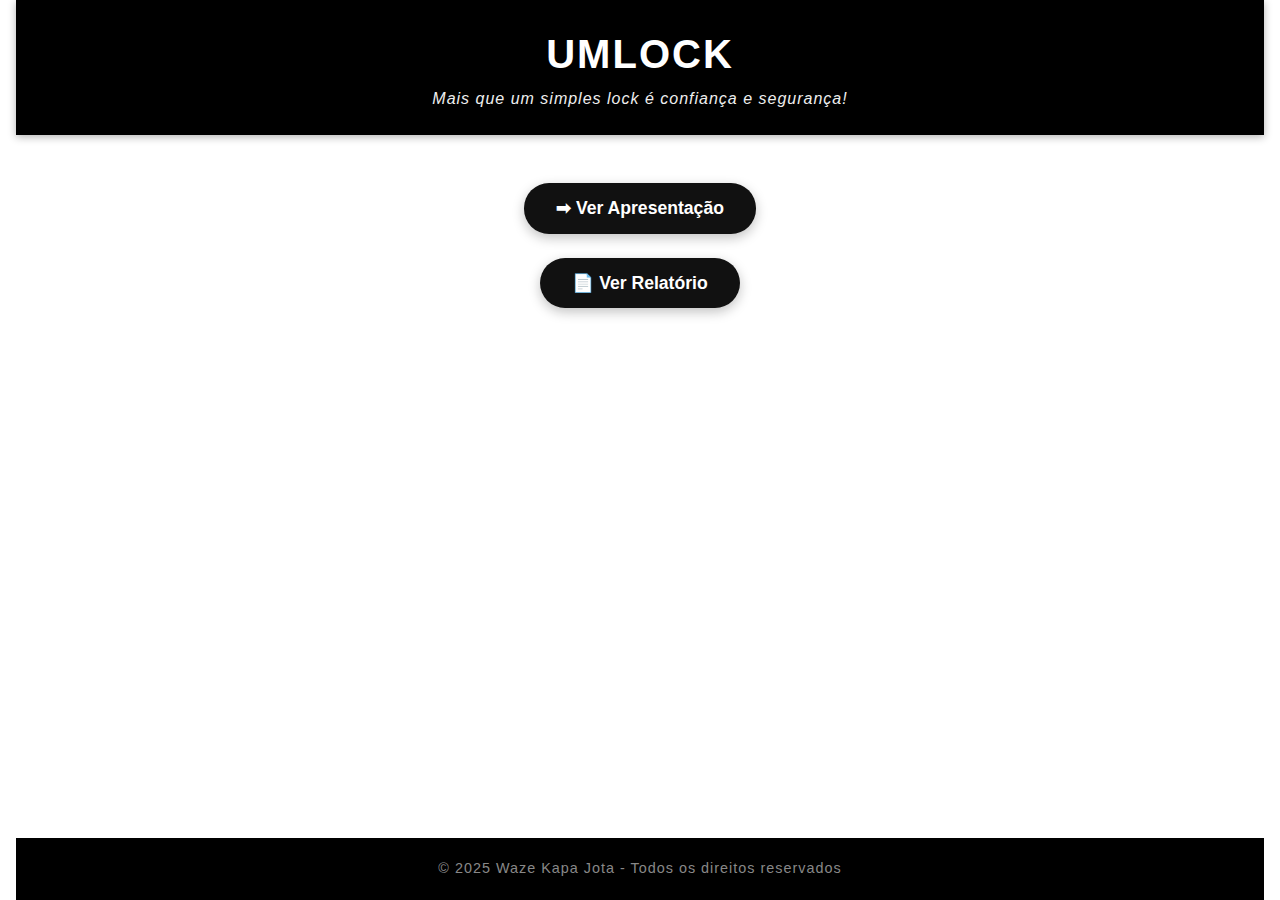
<file: index.html>
<!DOCTYPE html>
<html lang="pt">
<head>
  <meta charset="UTF-8" />
  <meta name="viewport" content="width=device-width, initial-scale=1" />
  <title>UMLOCK - Página Inicial</title>
  <link rel="stylesheet" href="styles.css" />
</head>
<body>
  <header>
    <h1>UMLOCK</h1>
    <p>Mais que um simples lock é confiança e segurança!</p>
  </header>

  <main style="text-align:center; margin-top: 3rem;">
    <a href="apresentacao.html" class="botao">➡ Ver Apresentação</a><br /><br />
    <a href="relatorio.html" class="botao">📄 Ver Relatório</a>
  </main>

  <footer>
    &copy; 2025 Waze Kapa Jota - Todos os direitos reservados
  </footer>
</body>
</html>
</file>
<file: styles.css>
/* Reset básico */
* {
  box-sizing: border-box;
  margin: 0;
  padding: 0;
}

body {
  font-family: 'Arial', 'Helvetica Neue', Helvetica, sans-serif;
  background-color: #fff;
  color: #111;
  line-height: 1.5;
  min-height: 100vh;
  display: flex;
  flex-direction: column;
  justify-content: space-between;
  padding: 0 1rem;
}

header {
  background: #000;
  padding: 1.5rem 2rem;
  text-align: center;
  box-shadow: 0 2px 8px rgb(0 0 0 / 0.3);
  position: sticky;
  top: 0;
  z-index: 10;
}

header h1 {
  color: #fff;
  font-weight: 900;
  font-size: 2.5rem;
  letter-spacing: 2px;
  margin-bottom: 0.2rem;
  font-family: 'Arial Black', 'Arial Bold', Arial, sans-serif;
}

header p {
  color: #eee;
  font-weight: 500;
  font-size: 1rem;
  font-style: italic;
  letter-spacing: 1px;
}

main {
  flex: 1;
  max-width: 900px;
  margin: 3rem auto 4rem;
  padding: 0 1rem;
}

.botao {
  display: inline-block;
  background-color: #111;
  color: #fff;
  padding: 0.75rem 2rem;
  font-weight: 700;
  font-size: 1.1rem;
  border-radius: 25px;
  text-decoration: none;
  transition: background-color 0.3s ease;
  box-shadow: 0 4px 12px rgb(17 17 17 / 0.25);
  user-select: none;
}

.botao:hover,
.botao:focus {
  background-color: #555;
  outline: none;
}

.intro p {
  font-size: 1.1rem;
  font-weight: 400;
  color: #222;
  max-width: 720px;
  margin: 0 auto 2rem;
  text-align: center;
}

#loginForm {
  background: #f5f5f5;
  padding: 2rem;
  max-width: 400px;
  margin: 2rem auto;
  border-radius: 12px;
  box-shadow: 0 10px 30px rgb(0 0 0 / 0.1);
}

#loginForm h2 {
  text-align: center;
  margin-bottom: 1.5rem;
  font-weight: 700;
  color: #111;
}

#loginForm input {
  width: 100%;
  padding: 0.8rem 1rem;
  margin-bottom: 1.25rem;
  border-radius: 6px;
  border: 1.5px solid #ccc;
  font-size: 1rem;
  transition: border-color 0.3s ease;
}

#loginForm input:focus {
  border-color: #111;
  outline: none;
}

#loginForm button {
  width: 100%;
  padding: 0.9rem 1rem;
  background-color: #111;
  border: none;
  border-radius: 25px;
  color: white;
  font-weight: 700;
  font-size: 1.1rem;
  cursor: pointer;
  transition: background-color 0.3s ease;
}

#loginForm button:hover {
  background-color: #444;
}

.error-message {
  color: #d32f2f;
  font-weight: 600;
  text-align: center;
  margin-top: -1rem;
  margin-bottom: 1rem;
}

#mensagens h2 {
  text-align: center;
  font-weight: 800;
  margin-bottom: 1rem;
  color: #111;
}

#listaMensagens {
  list-style: none;
  max-height: 400px;
  overflow-y: auto;
  padding: 0;
  margin: 0 auto;
  max-width: 700px;
}

#listaMensagens li {
  background: #fff;
  border-radius: 8px;
  margin-bottom: 12px;
  padding: 1rem 1.5rem;
  box-shadow: 0 3px 8px rgb(0 0 0 / 0.1);
  display: flex;
  justify-content: space-between;
  font-weight: 600;
  font-size: 1rem;
  color: #111;
  user-select: text;
}

#listaMensagens li span.time {
  font-weight: 400;
  font-size: 0.9rem;
  color: #555;
  font-family: monospace;
}

footer {
  background: #000;
  color: #888;
  text-align: center;
  padding: 1.25rem 1rem;
  font-size: 0.9rem;
  letter-spacing: 1px;
}

/* Responsividade para mobile */
@media (max-width: 600px) {
  header h1 {
    font-size: 2rem;
  }

  header p {
    font-size: 0.9rem;
  }

  main {
    margin: 2rem 1rem 3rem;
    padding: 0;
  }

  .botao {
    padding: 0.6rem 1.5rem;
    font-size: 1rem;
  }

  #loginForm {
    padding: 1.5rem;
    max-width: 100%;
  }

  #listaMensagens {
    max-width: 100%;
    max-height: 300px;
  }

  #listaMensagens li {
    font-size: 0.95rem;
    padding: 0.8rem 1rem;
  }
}
</file>
